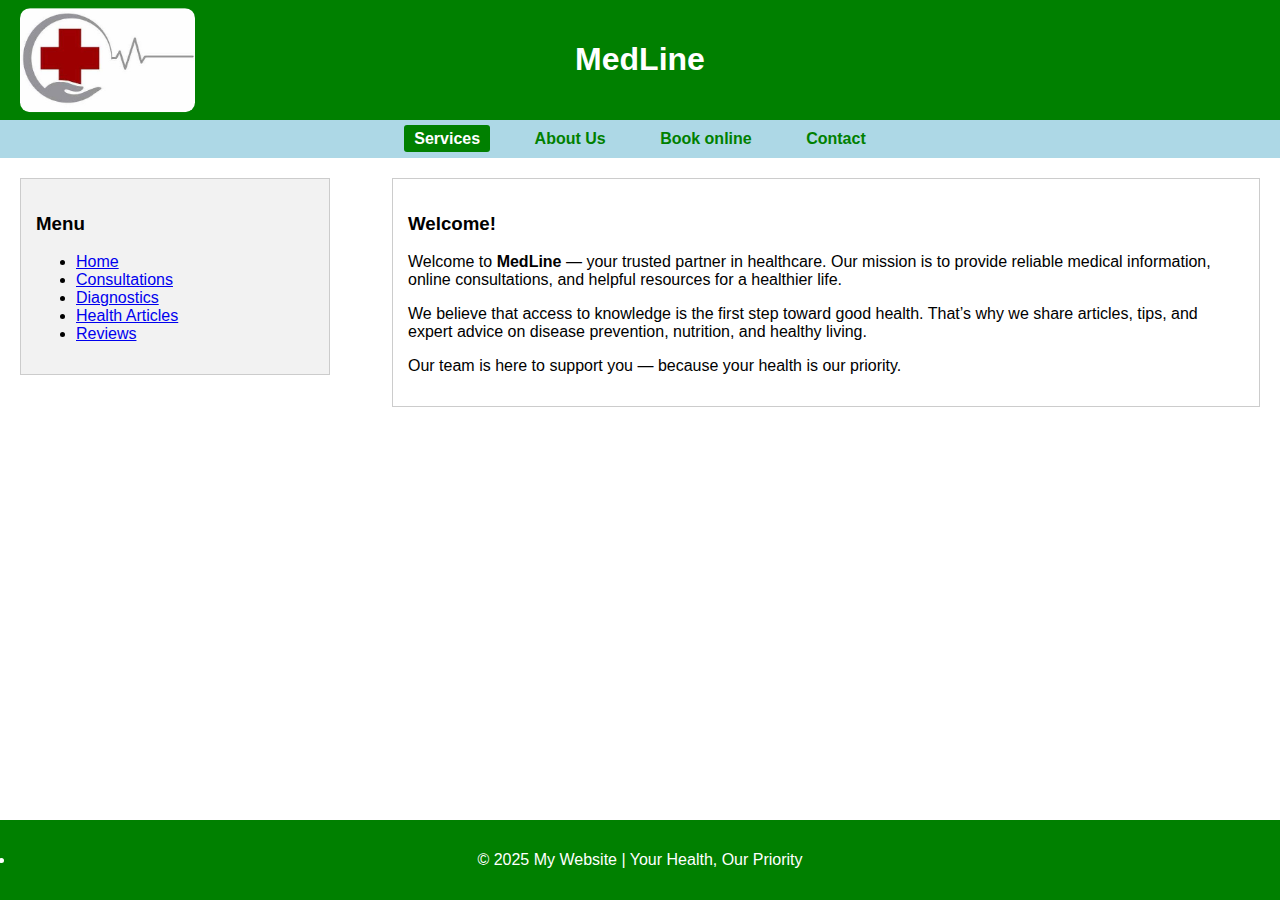
<file: index.html>
<!DOCTYPE html>
<html lang="en">
<head>
    <meta charset="UTF-8">
  
    <link rel="stylesheet" href="styless.css">
</head>
<body>
    <div class="header">
    <img src="medical.jpeg" class="logo" alt="logo">
    <h1>MedLine</h1>
</div>
              
    <div class="navbar">
        <a href="#" class="active">Services</a>
        <a href="index1.html">About Us</a>
        <a href="#">Book online</a>
        <a href="index2.html">Contact</a>
    </div>
    <div class="content">
        <div class="sidebar">
            <h3>Menu</h3>
            <ul>
                <li><a href="index.html">Home</a></li>
                <li><a href="https://www.google.com/search?q=consultations+medicine&sca_esv=81be61c3dad309e5&sxsrf=AE3TifOLhBl1Z5kuB4Z5nqQ7UNUty2KLtA%3A1758189861127&ei=JdnLaPu_">Consultations</a></li>
                <li><a href="https://www.mayoclinic.org/diseases-conditions/cancer/diagnosis-treatment/drc-20370594">Diagnostics</a></li>
                <li><a href="https://www.medicalnewstoday.com/articles/323648">Health Articles</a></li>
                <li><a href="https://www.nature.com/nrc/">Reviews</a></li>
            </ul>
        </div>
        <div class="aside">
            <h3>Welcome!</h3>
           <p>
            <p>Welcome to <b>MedLine</b> — your trusted partner in healthcare.  
               Our mission is to provide reliable medical information, online consultations, 
               and helpful resources for a healthier life.</p>

            <p>We believe that access to knowledge is the first step toward good health.  
               That’s why we share articles, tips, and expert advice on disease prevention, 
               nutrition, and healthy living.</p>


            <p>Our team is here to support you — because your health is our priority.</p>
        </div>
    </div>



    <div class="footer">
       <li ><p>© 2025 My Website | Your Health, Our Priority</p></li> 
    </div>

</body>
</html>
</file>
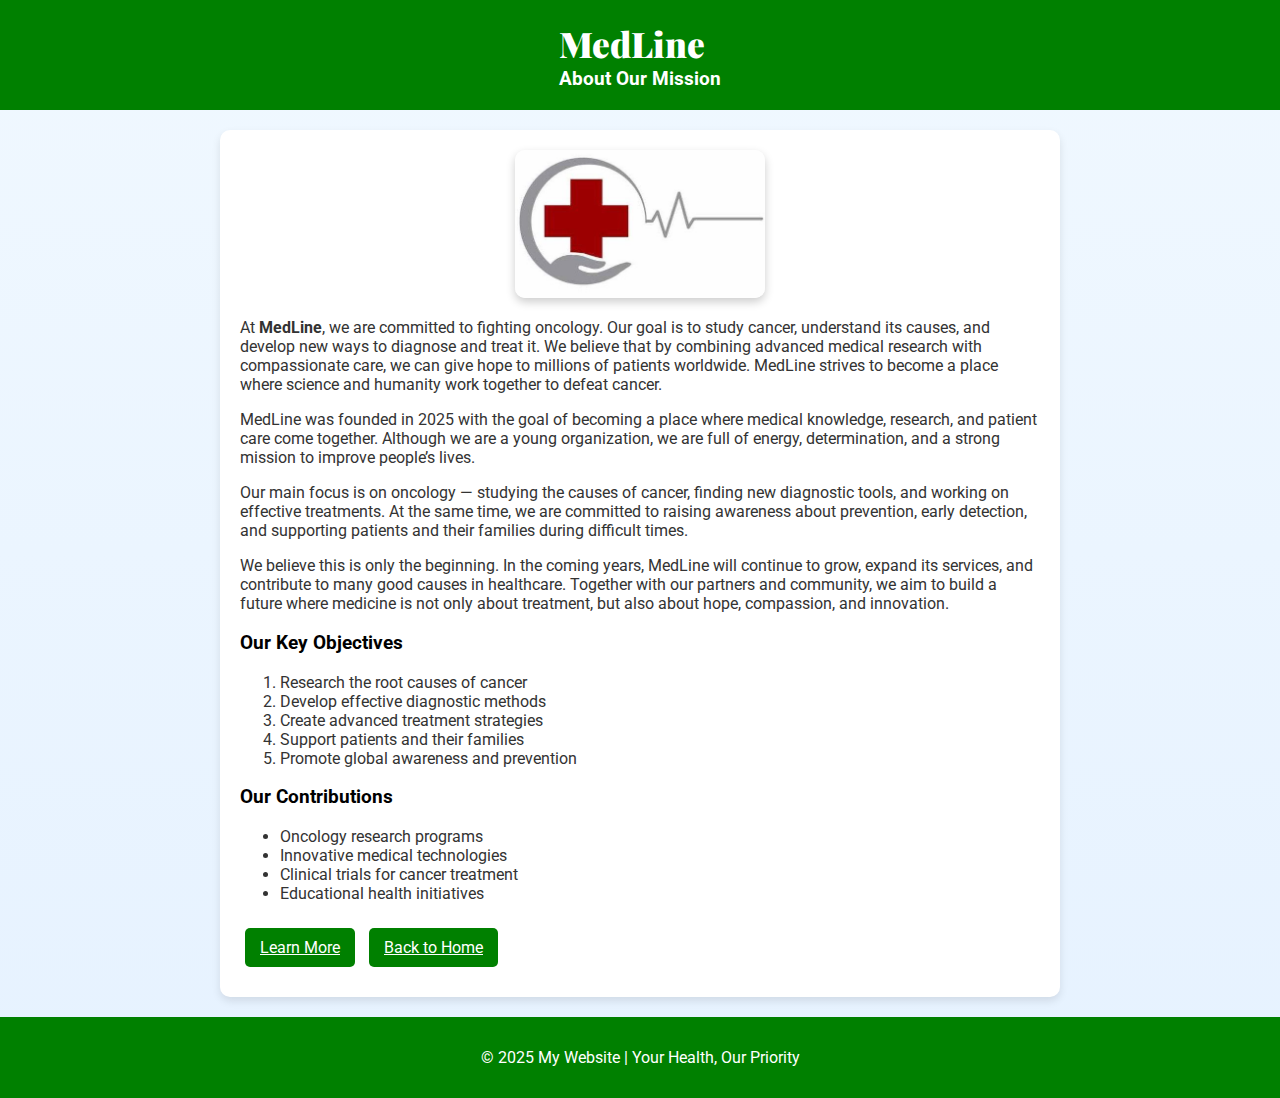
<file: index1.html>
<!DOCTYPE html>
<html lang="en">
<head>
  <meta charset="UTF-8">
  <title>About Us - MedLine</title>
  <link rel="stylesheet" href="styless1.css">
  <link href="https://fonts.googleapis.com/css2?family=Roboto:wght@400;700&family=Playfair+Display:wght@600&display=swap" rel="stylesheet">
</head>
<body>
  <header>
    <div class="header-container">
      <div>
        <h1><b>MedLine</b></h1>
        <h2>About Our Mission</h2>
      </div>
    </div>
  </header>

 
  <div class="content">
    <img src="medical.jpeg" alt="MedLine Logo" class="portrait">
    
    <p>
      At <strong>MedLine</strong>, we are committed to fighting oncology.  
      Our goal is to study cancer, understand its causes, and develop new ways to diagnose and treat it.  
      We believe that by combining advanced medical research with compassionate care, we can give hope to millions of patients worldwide.  
      MedLine strives to become a place where science and humanity work together to defeat cancer.
    </p>
    <p>
    MedLine was founded in 2025 with the goal of becoming a place where medical 
    knowledge, research, and patient care come together. Although we are a young 
    organization, we are full of energy, determination, and a strong mission to 
    improve people’s lives.
  </p>
  <p>
    Our main focus is on oncology — studying the causes of cancer, finding new 
    diagnostic tools, and working on effective treatments. At the same time, we 
    are committed to raising awareness about prevention, early detection, and 
    supporting patients and their families during difficult times.
  </p>
  <p>
    We believe this is only the beginning. In the coming years, MedLine will 
    continue to grow, expand its services, and contribute to many good causes 
    in healthcare. Together with our partners and community, we aim to build a 
    future where medicine is not only about treatment, but also about hope, 
    compassion, and innovation.
  </p>

    <h3>Our Key Objectives</h3>
    <ol>
      <li>Research the root causes of cancer</li>
      <li>Develop effective diagnostic methods</li>
      <li>Create advanced treatment strategies</li>
      <li>Support patients and their families</li>
      <li>Promote global awareness and prevention</li>
    </ol>

    <h3>Our Contributions</h3>
    <ul>
      <li>Oncology research programs</li>
      <li>Innovative medical technologies</li>
      <li>Clinical trials for cancer treatment</li>
      <li>Educational health initiatives</li>
    </ul>

    <div class="links">
      <a href="https://www.who.int/cancer/en/" target="_blank" class="btn">Learn More</a>
      <a href="index.html" class="btn">Back to Home</a>
    </div>
  </div>

  <div class="footer">
    <p>© 2025 My Website | Your Health, Our Priority</p>
  </div>

</body>
</html>
</file>
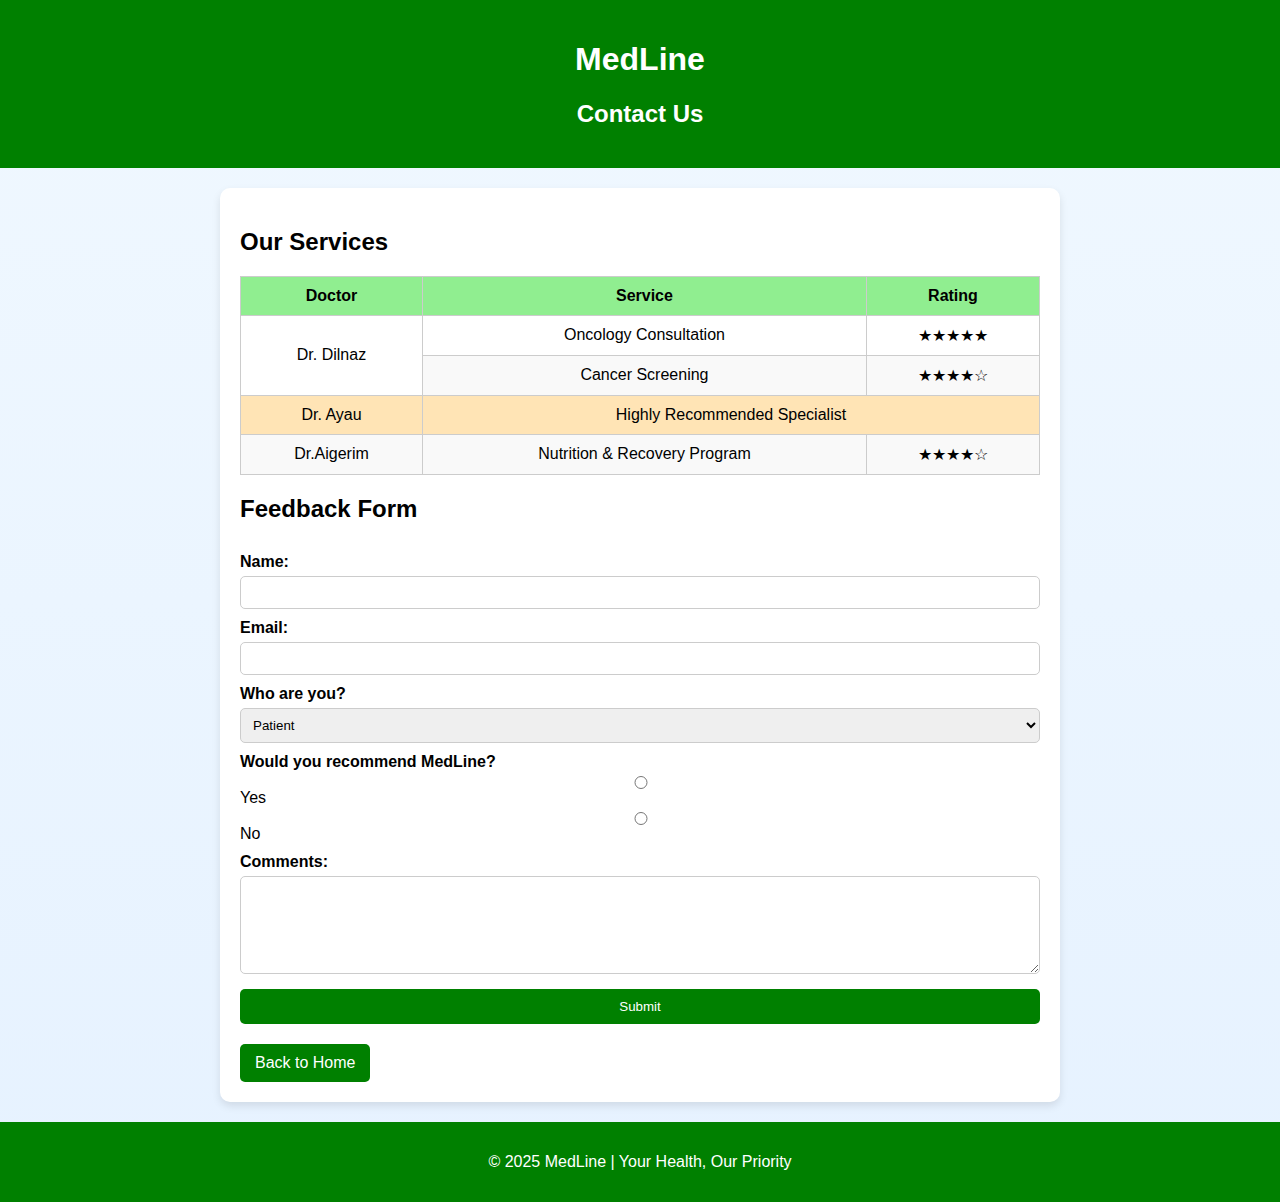
<file: index2.html>
<!DOCTYPE html>
<html lang="en">
<head>
  <meta charset="UTF-8">
  <title>Contacts - MedLine</title>
  <link rel="stylesheet" href="styless2.css">
</head>
<body>
  <header>
    <h1>MedLine</h1>
    <h2>Contact Us</h2>
  </header>

  <main class="content">
    
    <section>
      <h2 id="page-title">Our Services</h2>
      <table>
        <thead>
          <tr>
            <th>Doctor</th>
            <th>Service</th>
            <th>Rating</th>
          </tr>
        </thead>
        <tbody>
          <tr>
            <td rowspan="2">Dr. Dilnaz</td>
            <td>Oncology Consultation</td>
            <td>★★★★★</td>
          </tr>
          <tr>
            <td>Cancer Screening</td>
            <td>★★★★☆</td>
          </tr>
          <tr class="highlight-row">
            <td>Dr. Ayau</td>
            <td colspan="2">Highly Recommended Specialist</td>
          </tr>
          <tr>
            <td>Dr.Aigerim</td>
            <td>Nutrition & Recovery Program</td>
            <td>★★★★☆</td>
          </tr>

        </tbody>
      </table>
    </section>

    <section>
      <h2 id="form-title">Feedback Form</h2>
      <form id="feedback-form">
        <label for="name">Name:</label>
        <input type="text" id="name" name="name">

        <label for="email">Email:</label>
        <input type="email" id="email" name="email">

        <label for="role">Who are you?</label>
        <select id="role" name="role">
          <option>Patient</option>
          <option>Doctor</option>
          <option>Visitor</option>
        </select>

        <label>Would you recommend MedLine?</label>
        <input type="radio" name="like" value="Yes"> Yes
        <input type="radio" name="like" value="No"> No

        <label for="comments">Comments:</label>
        <textarea id="comments" name="comments"></textarea>

        <button type="submit" class="submit-btn">Submit</button>
      </form>
    </section>

    <div class="links">
      <a href="index.html" class="btn">Back to Home</a>
    </div>
  </main>

  <footer>
    <p>© 2025 MedLine | Your Health, Our Priority</p>
  </footer>
</body>
</html>
</file>
<file: styless.css>
body {
    font-family: Arial, sans-serif;
    margin: 0;
    padding: 0;
    background-color: #f0fff0; 
}

.header .logo {
    width: 175px;        
    position: absolute; 
    top: 50%;           
    left: 20px;        
    transform: translateY(-50%); 
    border-radius: 10px; 
}

.header {
    background-color: green; 
    color: white;
    padding: 20px;
    text-align: center;
    position: relative;
}

.navbar {
    background-color: #add8e6; 
    text-align: center;
    padding: 10px 0;
}

.navbar a {
    color: green;
    text-decoration: none;
    margin: 0 15px;
    font-weight: bold;
    padding: 5px 10px;
    border-radius: 3px;
}
.navbar a.active {
    background-color: green;
    color: white;
}

.navbar a:hover {
    background-color: green;
    color: white;
}

.content {
    flex: 1; 
    padding: 20px;
    overflow: auto; 
    background-color: white;
}

.sidebar {
    width: 25%;
    float: left;
    border: 1px solid #ccc;
    padding: 15px;
    box-sizing: border-box;
    background-color: #f2f2f2;
}

.aside {
    width: 70%;
    float: right;
    border: 1px solid #ccc;
    padding: 15px;
    box-sizing: border-box;
    background-color: #ffffff;
}

.footer {
    clear: both;
    background-color: green; 
    color: white;
    text-align: center;
    padding: 15px;
    margin-top: auto; 
}


html, body {
    height: 100%;
    display: flex;
    flex-direction: column;
}
</file>
<file: styless1.css>
body {
  font-family: 'Roboto', sans-serif;
  margin: 0;
  padding: 0;
  background: linear-gradient(to bottom, #f0f8ff, #e6f2ff);
  color: #333;
}


header {
  background: green;
  font-family: 'Playfair Display', serif;
  color: white;
  padding: 20px;
}

.header-container {
  display: flex;
  align-items: center;
  justify-content: center; 
  gap: 15px;
}

.header-logo {
  height: 60px;
  border-radius: 8px;
}

header h1 {
  margin: 0;
  font-size: 2.2em;
}

header h2 {
  margin: 0;
  font-size: 1.2em;
  font-family: 'Roboto', sans-serif;
}


.content {
  max-width: 800px;
  margin: 20px auto;
  padding: 20px;
  background: white;
  border-radius: 10px;
  box-shadow: 0 4px 8px rgba(0,0,0,0.1);
}

.portrait {
  display: block;
  max-width: 250px;
  margin: 0 auto 20px;
  border-radius: 10px;
  box-shadow: 0 4px 10px rgba(0,0,0,0.2);
}

h1,h2{
    color: white;
}
  h3 {
  color: black;
}

ol, ul {
  margin: 15px 0;
  padding-left: 40px;
}

a {
  color: green;
}

a:hover {
  text-decoration: underline;
}

.btn {
  display: inline-block;
  margin: 10px 5px;
  padding: 10px 15px;
  background: green;
  color: white;
  border-radius: 5px;
  transition: 0.3s;
}

.btn:hover {
  background: darkgreen;
}

.footer {
  clear: both;
  background-color: green; 
  color: white;
  text-align: center;
  padding: 15px;
  margin-top: auto; 
}
</file>
<file: styless2.css>
body {
  font-family: Arial, sans-serif;
  margin: 0;
  padding: 0;
  background: linear-gradient(to bottom, #f0f8ff, #e6f2ff);
}

header {
  background: green;
  color: white;
  text-align: center;
  padding: 20px;
}

.content {
  max-width: 800px;
  margin: 20px auto;
  padding: 20px;
  background: white;
  border-radius: 10px;
  box-shadow: 0 4px 8px rgba(0,0,0,0.1);
}

table {
  width: 100%;
  border-collapse: collapse;
  margin: 20px 0;
}

th, td {
  border: 1px solid #ccc;
  padding: 10px;
  text-align: center;
}

thead {
  background: lightgreen;
}

tr:nth-child(even) {
  background: #f9f9f9;
}

.highlight-row {
  background: #ffe4b5;
}


form {
  display: flex;
  flex-direction: column;
}

label {
  font-weight: bold;
  margin-top: 10px;
}

input, select, textarea {
  padding: 8px;
  margin-top: 5px;
  border: 1px solid #ccc;
  border-radius: 5px;
}

textarea {
  resize: vertical;
  min-height: 80px;
}

.submit-btn {
  margin-top: 15px;
  padding: 10px;
  background: green;
  color: white;
  border: none;
  border-radius: 5px;
  cursor: pointer;
}

.submit-btn:hover {
  background: darkgreen;
}


.btn {
  display: inline-block;
  margin-top: 20px;
  padding: 10px 15px;
  background: green;
  color: white;
  border-radius: 5px;
  text-decoration: none;
}

.btn:hover {
  background: darkgreen;
}

footer {
  background: green;
  color: white;
  text-align: center;
  padding: 15px;
  margin-top: 20px;
}
</file>
